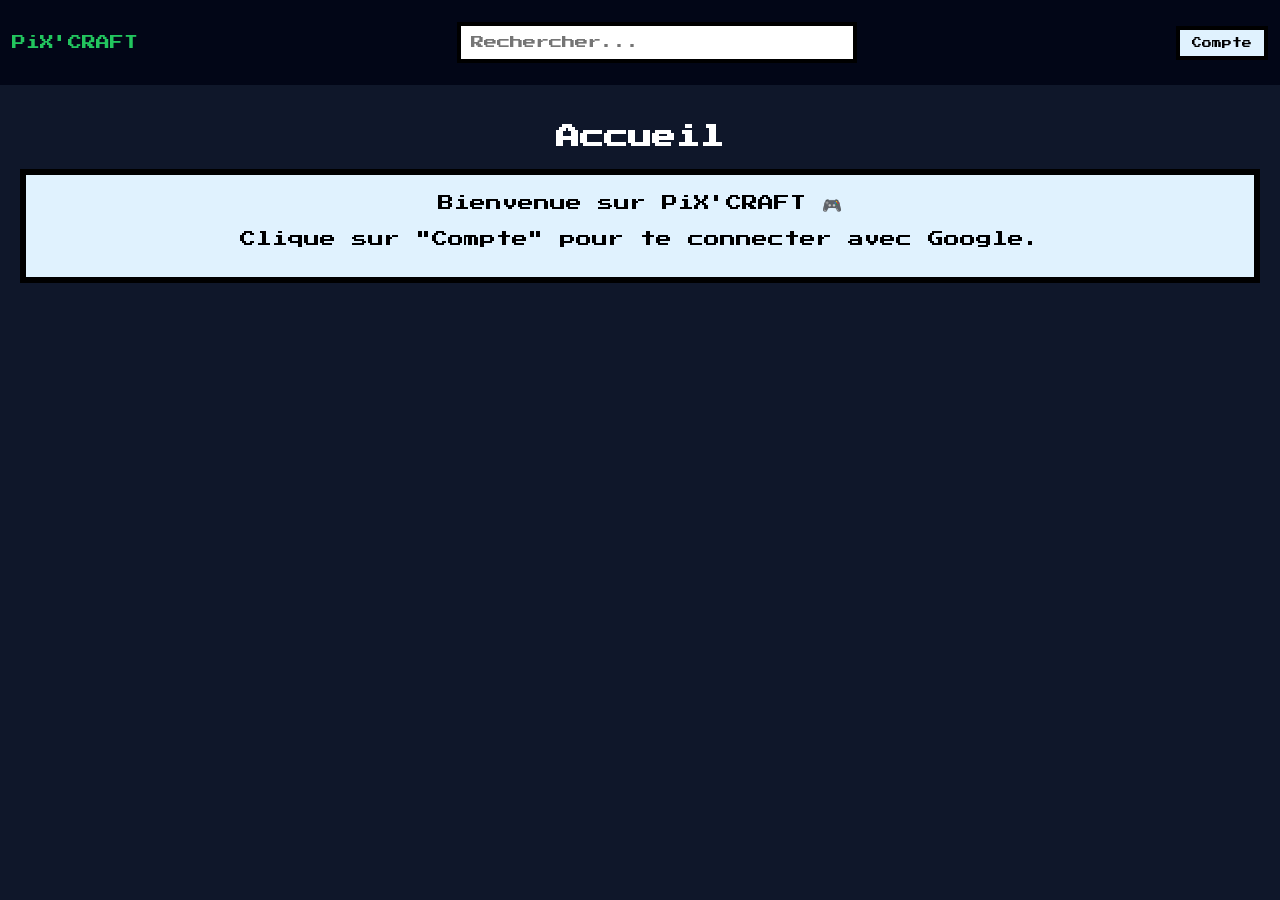
<file: pixcraft_index (1).html>
<!doctype html>
<html lang="fr">
<head>
<meta charset="utf-8">
<meta name="viewport" content="width=device-width, initial-scale=1">
<title>PiX'CRAFT</title>
<link href="https://fonts.googleapis.com/css2?family=Press+Start+2P&display=swap" rel="stylesheet">
<script src="https://accounts.google.com/gsi/client" async defer></script>
<style>
:root{--bg:#0f172a;--card:#e0f2fe;--accent:#22c55e;--dark:#020617}
*{box-sizing:border-box}
body{margin:0;font-family:'Press Start 2P', monospace;background:var(--bg);color:white}
header{position:sticky;top:0;z-index:10;background:#020617;display:flex;align-items:center;justify-content:space-between;padding:12px;flex-wrap:wrap}
.logo{font-size:14px;color:var(--accent);text-decoration:none}
.search-box{flex:1;display:flex;justify-content:center;margin:10px 0}
.search-box input{width:100%;max-width:400px;padding:10px;border:4px solid black;font-family:inherit}
.account{background:var(--card);color:black;padding:8px 12px;border:4px solid black;cursor:pointer;font-size:10px;text-align:center}
main{padding:20px;text-align:center}
.card{background:var(--card);color:black;padding:20px;border:6px solid black;margin-top:20px}
#googleBtn{margin-top:10px;display:flex;justify-content:center}
@media(max-width:600px){header{flex-direction:column;align-items:stretch}.logo{text-align:center;margin-bottom:8px}.account{width:100%}}
</style>
</head>
<body>

<header>
<a href="#" class="logo" onclick="goHome()">PiX'CRAFT</a>

<div class="search-box">
<input type="text" placeholder="Rechercher..." id="search">
</div>

<div class="account" onclick="showLogin()">Compte</div>
</header>

<main id="home">
<h2>Accueil</h2>
<div class="card">
Bienvenue sur PiX'CRAFT 🎮<br><br>
Clique sur "Compte" pour te connecter avec Google.

<div id="googleBtn"></div>
</div>
</main>

<script>
const CLIENT_ID = "YOUR_GOOGLE_CLIENT_ID.apps.googleusercontent.com";

function goHome(){
  document.getElementById('home').scrollIntoView({behavior:'smooth'});
}

function showLogin(){
  if(!window.google){
    alert("Google n'est pas chargé");
    return;
  }

  google.accounts.id.initialize({
    client_id: CLIENT_ID,
    callback: handleCredentialResponse
  });

  google.accounts.id.renderButton(
    document.getElementById("googleBtn"),
    { theme: "outline", size: "large" }
  );

  google.accounts.id.prompt();
}

function handleCredentialResponse(response){
  const data = parseJwt(response.credential);
  alert("Connecté : " + data.name);
}

function parseJwt(token){
  const base64Url = token.split('.')[1];
  const base64 = base64Url.replace(/-/g, '+').replace(/_/g, '/');
  const jsonPayload = decodeURIComponent(atob(base64).split('').map(function(c){
    return '%' + ('00' + c.charCodeAt(0).toString(16)).slice(-2);
  }).join(''));
  return JSON.parse(jsonPayload);
}
</script>

</body>
</html>
</file>
